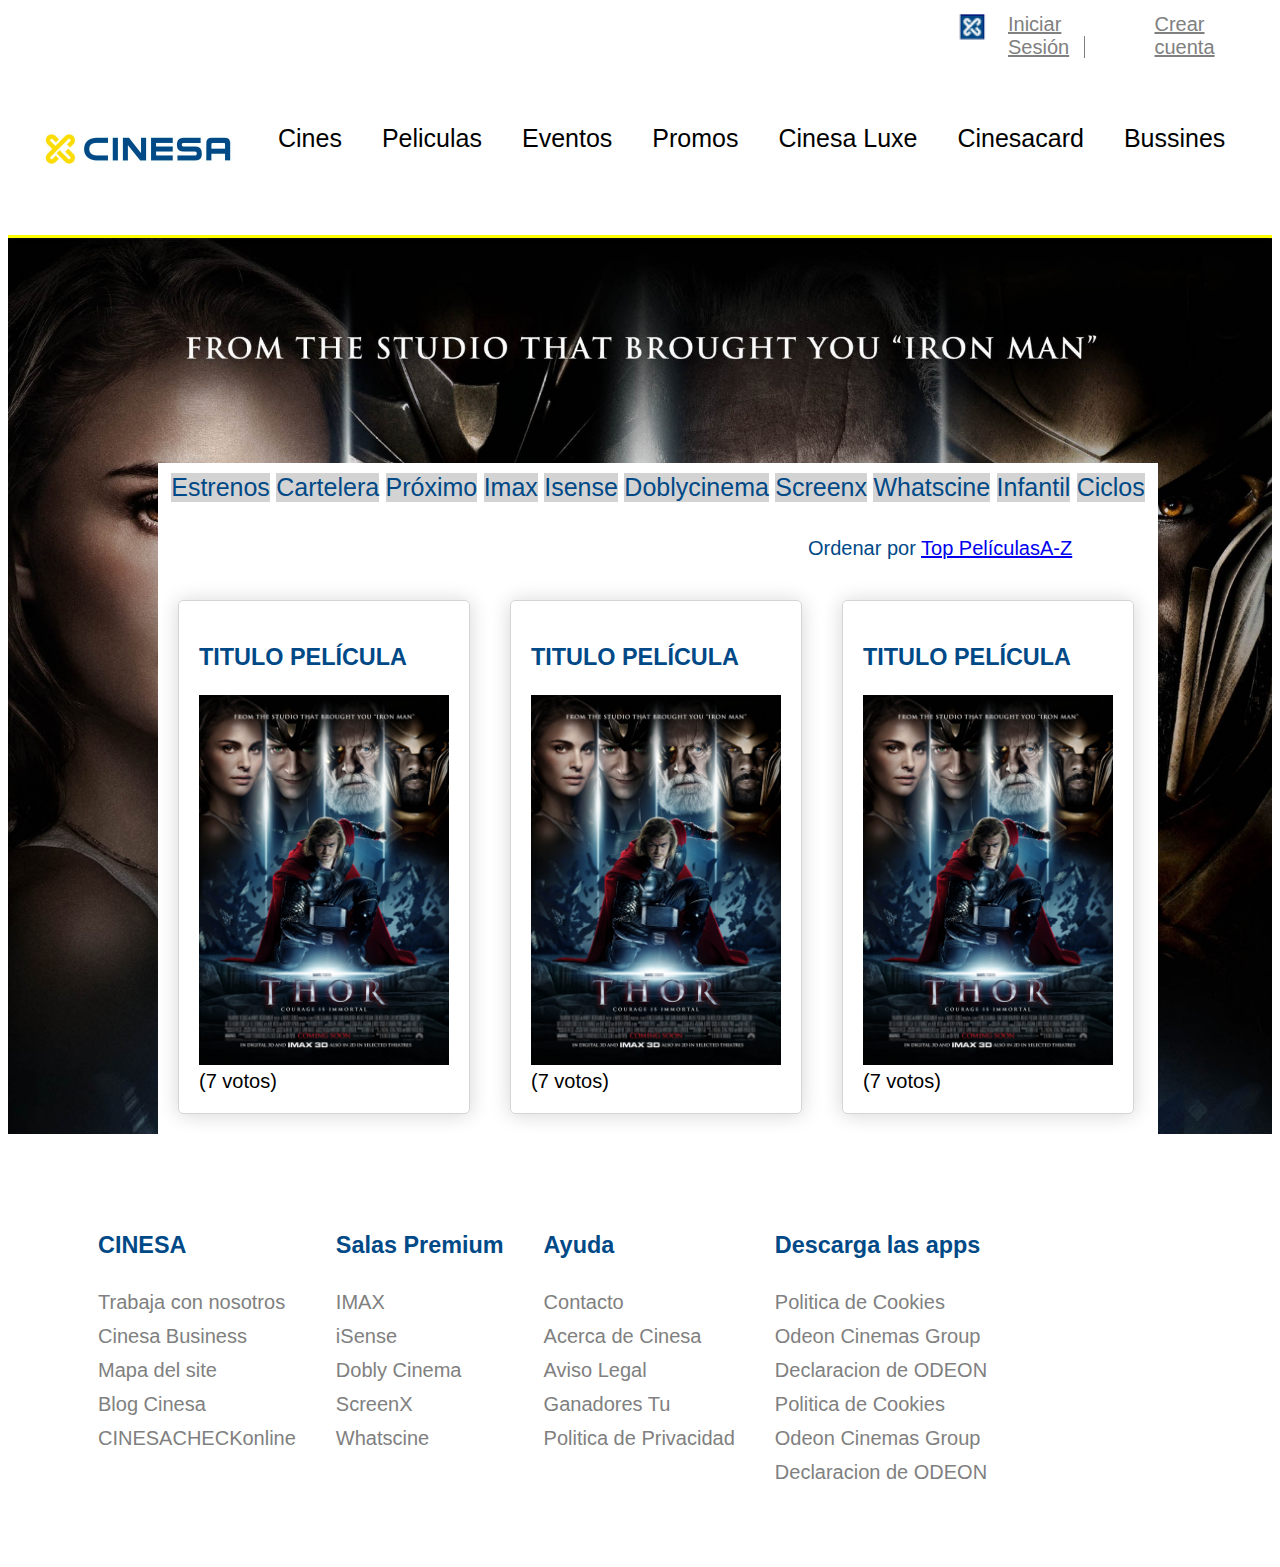
<file: index.html>
<!DOCTYPE html>
<html lang="es">
<head>
    <meta charset="UTF-8">
    <meta http-equiv="X-UA-Compatible" content="IE=edge">
    <meta name="viewport" content="width=device-width, initial-scale=1.0">
    <link rel="stylesheet" href="estilo.css">
    <title>Pau Ortega - Cinesa</title>
</head>
<body>
    <div class="menu1">
        <ul>
        <li><a href="logo.png"><img src="images/logo.png" alt="logo"></a></li>
        <li><a class="selector1" href="">Iniciar Sesión</a></li>
        <li><a href="">Crear cuenta</a></li>
    </ul>
    </div>
    <div class="menu2">
        <ul>
            <li><img class="cinesagrande" src="images/cinesa-logo1.jpg" alt="logocinesa"></li>
            <li><a href="cines.html">Cines</a></li>
            <li><a href="peliculas.html">Peliculas</a></li>
            <li><a href="eventos.html">Eventos</a></li>
            <li><a href="promos.html">Promos</a></li>
            <li><a href="cinesa_luxe.html">Cinesa Luxe</a></li>
            <li><a href="cinesacard.html">Cinesacard</a></li>
            <li><a href="bussines.html">Bussines</a></li>
        </ul>
    </div>
    <div class="fotofondo">
        <div class="container">
            <div class="cajacentral">
                <div class="menu3">
                    <ul>
                        <li><a href="">Estrenos</a></li>
                        <li><a href="">Cartelera</a></li>
                        <li><a href="">Próximo</a></li>
                        <li><a href="">Imax</a></li>
                        <li><a href="">Isense</a></li>
                        <li><a href="">Doblycinema</a></li>
                        <li><a href="">Screenx</a></li>
                        <li><a href="">Whatscine</a></li>
                        <li><a href="">Infantil</a></li>
                        <li><a href="">Ciclos</a></li>
                    </ul>
                </div>
                <div class="button">
                    <p>Ordenar por <a href="a">Top Películas</a><a href="a">A-Z</a></p>
                </div>
                <div class="filapelis">
                    <div class="ficha">
                        <h3>TITULO PELÍCULA</h3>
                        <div class="ficha-img">
                            <img src="images/poster.jpg" alt="">
                        </div>
                        <div class="ficha-botton">
                            <span class="estrellas">
                                <i class="fas fa-star"></i>
                                <i class="fas fa-star"></i>
                                <i class="fas fa-star"></i>
                                <i class="fas fa-star"></i>
                            </span>
                            <span class="votos">(7 votos)</span>
                            <span class="comparte">
                                <i class="fas fa-share-alt"></i>
                            </span>
                        </div>
                    </div>
                    <div class="ficha">
                        <h3>TITULO PELÍCULA</h3>
                        <div class="ficha-img">
                            <img src="images/poster.jpg" alt="">
                        </div>
                        <div class="ficha-botton">
                            <span class="estrellas">
                                <i class="fas fa-star"></i>
                                <i class="fas fa-star"></i>
                                <i class="fas fa-star"></i>
                                <i class="fas fa-star"></i>
                            </span>
                            <span class="votos">(7 votos)</span>
                            <span class="comparte">
                                <i class="fas fa-share-alt"></i>
                            </span>
                        </div>
                    </div>
                    <div class="ficha">
                        <h3>TITULO PELÍCULA</h3>
                        <div class="ficha-img">
                            <img src="images/poster.jpg" alt="">
                        </div>
                        <div class="ficha-botton">
                            <span class="estrellas">
                                <i class="fas fa-star"></i>
                                <i class="fas fa-star"></i>
                                <i class="fas fa-star"></i>
                                <i class="fas fa-star"></i>
                            </span>
                            <span class="votos">(7 votos)</span>
                            <span class="comparte">
                                <i class="fas fa-share-alt"></i>
                            </span>
                        </div>
                    </div>
                    
                </div>
            </div>
        </div>
    </div>
    <div class="abajo">
        <ul class="nada">
            <li><h3>CINESA</h3></li>
            <li><a href="">Trabaja con nosotros</a></li>
            <li><a href="">Cinesa Business</a></li>
            <li><a href="">Mapa del site</a></li>
            <li><a href="">Blog Cinesa</a></li>
            <li><a href="">CINESACHECKonline</a></li>  
          </ul>
          <!--Menu F 2-->
          <ul class="nada">
              <li><h3>Salas Premium</h3></li>
              <li><a href="">IMAX</a></li>
              <li><a href="">iSense</a></li>
              <li><a href="">Dobly Cinema</a></li>
              <li><a href="">ScreenX</a></li>
              <li><a href="">Whatscine</a></li>  
            </ul>
          <!--Menu F 3-->
          <ul class="nada">
              <li><h3>Ayuda</h3></li>
              <li><a href="">Contacto</a></li>
              <li><a href="">Acerca de Cinesa</a></li>
              <li><a href="">Aviso Legal</a></li>
              <li><a href="">Ganadores Tu </a></li>
              <li><a href="">Politica de Privacidad</a></li> 
            </ul>
          <!--Menu F 4-->
          <ul class="nada">
              <li><h3>Descarga las apps</h3></li>
              <li><a href="">Politica de Cookies</a></li>
              <li><a href="">Odeon Cinemas Group </a></li> 
              <li><a href="">Declaracion de ODEON </a></li>
              <li><a href="">Politica de Cookies</a></li>
              <li><a href="">Odeon Cinemas Group </a></li> 
              <li><a href="">Declaracion de ODEON </a></li>
            </ul>
    </div>
    
    
</body>
</html>
</file>
<file: estilo.css>
body{
    font-family: 'Roboto', sans-serif;
    font-size: 20px;
}
h2{ 
    width: 100%;
    font-family: 'Oswald', sans-serif;
    font-size: 18px;
    font-weight: bold;
}
 
.container{
    width: 1300px; /*ANCHO DE CONTAINER CENTRAL*/
    margin: 0 auto 0 auto;
    padding-top: 200px;
    flex-wrap: nowrap;
}
.menu1 ul {
    color: gray;
    font-size: 20px;
    text-decoration: none;
    list-style: none;
    display: flex;
    text-align: left;
    margin-left: 900px;
    margin-top: -5px;
    
}
.menu1 li{
    padding: 10px;
    
}
.menu1 img{
    width: 30px;
}
.menu1 a{
    color: gray ;
}
.selector1{
    border-right: 1px solid gray;
    padding-right: 15px;
}
.menu2 ul{
    padding: 10px;
    color: gray;
    font-size: 25px;
    text-decoration: none;
    list-style: none;
    display: flex;
}
.menu2 li :hover{
    padding-right: 10px;
    padding-left: 40px;
    background-color: yellow    ;
}
.menu2 li{
    padding: 20px;
}
.menu2 a{
    color: black;
    text-decoration: none;
    
}
.menu2 {
    border-bottom: 3px solid yellow;
}
.cinesagrande{
    width: 200px;
}
.fotofondo{
    background-image: url(images/poster.jpg);
    background-repeat: no-repeat;
    background-position: top center;
    background-size: cover;
}
.cajacentral{
    background-color: white;
    width: 1000px;
    margin: 0px auto;
}
.menu3 ul{
    padding: 10px;
    color: #0076ec;
    font-size: 25px;
    text-decoration: none;
    list-style: none;
    display: flex;
    justify-content: space-around;
}
.menu3 li :hover{
    padding-right: 4px;
    padding-left: 4px;
    color: white;
    background-color: #0076EC    ;
}
.menu3 li{
    
    background-color: #d3d3d3;
}
.menu3 a{
    color: #004987;
    text-decoration: none;
    
}
.button{
    padding-left: 650px;
    color: #004987;
    text-decoration: none;
}
.button a :hover{
    color: #004987;
    text-decoration: none;
    margin: 10px;
}
.filapelis{
 display: flex;

}
.cajapelis{

}
.fotocaja{

}
.botonespeli{

}
.abajo{
    padding: 50px;
    display: flex;
    list-style: none;
    text-decoration: none;
    
}
.nada {
    text-decoration: none;
    list-style: none;
    line-height: 1.7em;
}
.nada a{
    text-decoration: none;
    color: gray;
}
h3{
    color: #004987;
}
.cajapelis {
    width: 250px;
    /* height: 500px; */
    border: 1px solid #d5d5d5;
    box-shadow: 0px 1px 20px #d5d5d5;
    padding: 20px;
    margin: 20px;
    border-radius: 5px;
    font-family: "Oswald", sans-serif;
}
.ficha {
    width: 250px;
    /* height: 500px; */
    border: 1px solid #d5d5d5;
    box-shadow: 0px 1px 20px #d5d5d5;
    padding: 20px;
    margin: 20px;
    border-radius: 5px;
    font-family: "Oswald", sans-serif;
}
.ficha img{
    width: 250px;
}
</file>
